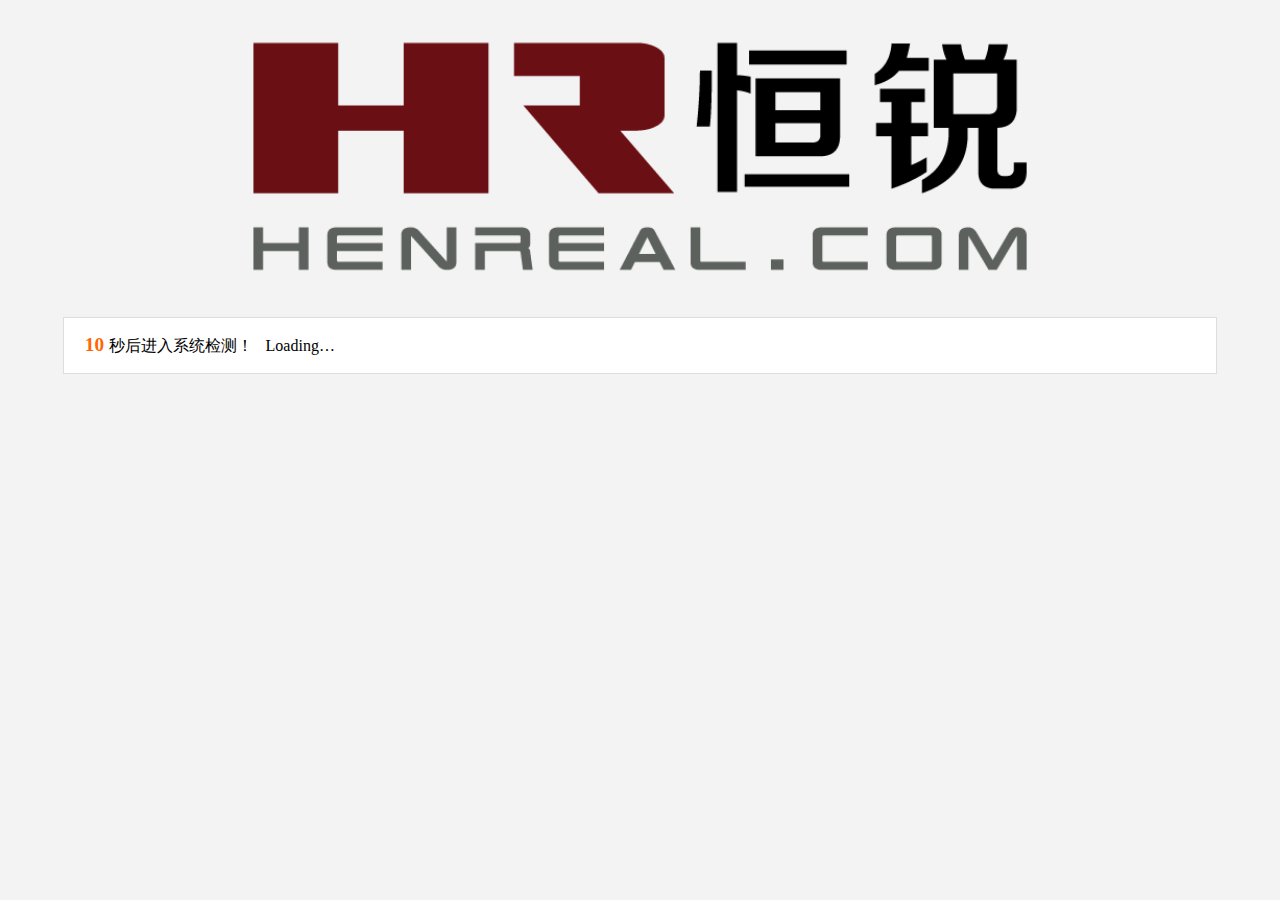
<file: ChkServer/Index.html>
﻿<!DOCTYPE html>
<html lang="en">
<head>
	<meta charset="UTF-8" />
	<title>正在加载，请耐心等待</title>
	<meta name="viewport" content="width=device-width, initial-scale=1.0, maximum-scale=1.0, user-scalable=0" />
	<style type="text/css">
		* {margin: 0;padding: 0;}
		body, html {width:100%;height:100%;background:#F3F3F3;}
		.Logo p {text-align:center;}
		.Logo img {width:62%;margin-top:2rem;}
		.hr-box_Bar {width:90%; margin:2rem auto;background:#FFF;border:1px solid #ddd;}
		.loading {padding:1rem;}
		.loading span {padding:0 0 0 0.8rem}
		#Time1 {padding:0 0.3rem;color:#F60;font-size:1.2rem}
	</style>
</head>
<body>
<div class="Logo"><p><img src="[data-uri]" alt="恒锐网络科技" /></p></div>
<div class="hr-box_Bar">
	<p class="loading" onclick="ShowTime()"><b id="Time1">0</b>秒后进入系统检测！<span>Loading…</span></p>
</div>
<script type="text/javascript">
	var showTime = 0;
	var endTime = 10;
	function ShowTime() {
		if (showTime < endTime) {
			document.getElementById("Time1").innerHTML = endTime - showTime;
			showTime++;
			setTimeout(function() {
				ShowTime()
			}, 1000)
		} else {
			location.href = "Probe.asp";
		}
	}
	ShowTime();
</script>
</body>
</html>
</file>
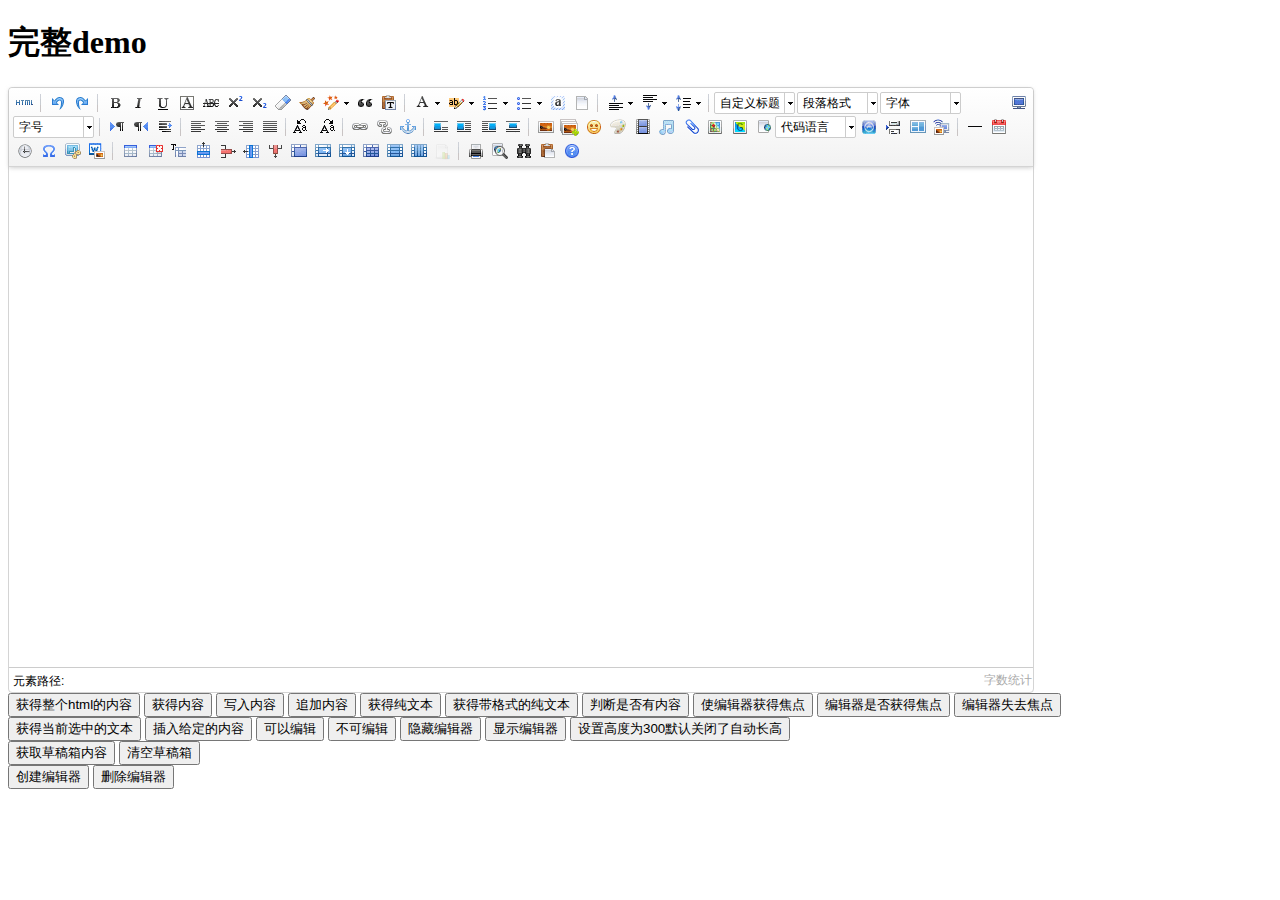
<file: UEditor/index.html>
<!DOCTYPE HTML PUBLIC "-//W3C//DTD HTML 4.01 Transitional//EN"
        "http://www.w3.org/TR/html4/loose.dtd">
<html>
<head>
    <title>完整demo</title>
    <meta http-equiv="Content-Type" content="text/html;charset=utf-8"/>
    <script type="text/javascript" charset="utf-8" src="ueditor.config.js"></script>
    <script type="text/javascript" charset="utf-8" src="ueditor.all.min.js"> </script>
    <!--建议手动加在语言，避免在ie下有时因为加载语言失败导致编辑器加载失败-->
    <!--这里加载的语言文件会覆盖你在配置项目里添加的语言类型，比如你在配置项目里配置的是英文，这里加载的中文，那最后就是中文-->
    <script type="text/javascript" charset="utf-8" src="lang/zh-cn/zh-cn.js"></script>

    <style type="text/css">
        div{
            width:100%;
        }
    </style>
</head>
<body>
<div>
    <h1>完整demo</h1>
    <script id="editor" type="text/plain" style="width:1024px;height:500px;"></script>
</div>
<div id="btns">
    <div>
        <button onclick="getAllHtml()">获得整个html的内容</button>
        <button onclick="getContent()">获得内容</button>
        <button onclick="setContent()">写入内容</button>
        <button onclick="setContent(true)">追加内容</button>
        <button onclick="getContentTxt()">获得纯文本</button>
        <button onclick="getPlainTxt()">获得带格式的纯文本</button>
        <button onclick="hasContent()">判断是否有内容</button>
        <button onclick="setFocus()">使编辑器获得焦点</button>
        <button onmousedown="isFocus(event)">编辑器是否获得焦点</button>
        <button onmousedown="setblur(event)" >编辑器失去焦点</button>

    </div>
    <div>
        <button onclick="getText()">获得当前选中的文本</button>
        <button onclick="insertHtml()">插入给定的内容</button>
        <button id="enable" onclick="setEnabled()">可以编辑</button>
        <button onclick="setDisabled()">不可编辑</button>
        <button onclick=" UE.getEditor('editor').setHide()">隐藏编辑器</button>
        <button onclick=" UE.getEditor('editor').setShow()">显示编辑器</button>
        <button onclick=" UE.getEditor('editor').setHeight(300)">设置高度为300默认关闭了自动长高</button>
    </div>

    <div>
        <button onclick="getLocalData()" >获取草稿箱内容</button>
        <button onclick="clearLocalData()" >清空草稿箱</button>
    </div>

</div>
<div>
    <button onclick="createEditor()">
    创建编辑器</button>
    <button onclick="deleteEditor()">
    删除编辑器</button>
</div>

<script type="text/javascript">

    //实例化编辑器
    //建议使用工厂方法getEditor创建和引用编辑器实例，如果在某个闭包下引用该编辑器，直接调用UE.getEditor('editor')就能拿到相关的实例
    var ue = UE.getEditor('editor');


    function isFocus(e){
        alert(UE.getEditor('editor').isFocus());
        UE.dom.domUtils.preventDefault(e)
    }
    function setblur(e){
        UE.getEditor('editor').blur();
        UE.dom.domUtils.preventDefault(e)
    }
    function insertHtml() {
        var value = prompt('插入html代码', '');
        UE.getEditor('editor').execCommand('insertHtml', value)
    }
    function createEditor() {
        enableBtn();
        UE.getEditor('editor');
    }
    function getAllHtml() {
        alert(UE.getEditor('editor').getAllHtml())
    }
    function getContent() {
        var arr = [];
        arr.push("使用editor.getContent()方法可以获得编辑器的内容");
        arr.push("内容为：");
        arr.push(UE.getEditor('editor').getContent());
        alert(arr.join("\n"));
    }
    function getPlainTxt() {
        var arr = [];
        arr.push("使用editor.getPlainTxt()方法可以获得编辑器的带格式的纯文本内容");
        arr.push("内容为：");
        arr.push(UE.getEditor('editor').getPlainTxt());
        alert(arr.join('\n'))
    }
    function setContent(isAppendTo) {
        var arr = [];
        arr.push("使用editor.setContent('欢迎使用ueditor')方法可以设置编辑器的内容");
        UE.getEditor('editor').setContent('欢迎使用ueditor', isAppendTo);
        alert(arr.join("\n"));
    }
    function setDisabled() {
        UE.getEditor('editor').setDisabled('fullscreen');
        disableBtn("enable");
    }

    function setEnabled() {
        UE.getEditor('editor').setEnabled();
        enableBtn();
    }

    function getText() {
        //当你点击按钮时编辑区域已经失去了焦点，如果直接用getText将不会得到内容，所以要在选回来，然后取得内容
        var range = UE.getEditor('editor').selection.getRange();
        range.select();
        var txt = UE.getEditor('editor').selection.getText();
        alert(txt)
    }

    function getContentTxt() {
        var arr = [];
        arr.push("使用editor.getContentTxt()方法可以获得编辑器的纯文本内容");
        arr.push("编辑器的纯文本内容为：");
        arr.push(UE.getEditor('editor').getContentTxt());
        alert(arr.join("\n"));
    }
    function hasContent() {
        var arr = [];
        arr.push("使用editor.hasContents()方法判断编辑器里是否有内容");
        arr.push("判断结果为：");
        arr.push(UE.getEditor('editor').hasContents());
        alert(arr.join("\n"));
    }
    function setFocus() {
        UE.getEditor('editor').focus();
    }
    function deleteEditor() {
        disableBtn();
        UE.getEditor('editor').destroy();
    }
    function disableBtn(str) {
        var div = document.getElementById('btns');
        var btns = UE.dom.domUtils.getElementsByTagName(div, "button");
        for (var i = 0, btn; btn = btns[i++];) {
            if (btn.id == str) {
                UE.dom.domUtils.removeAttributes(btn, ["disabled"]);
            } else {
                btn.setAttribute("disabled", "true");
            }
        }
    }
    function enableBtn() {
        var div = document.getElementById('btns');
        var btns = UE.dom.domUtils.getElementsByTagName(div, "button");
        for (var i = 0, btn; btn = btns[i++];) {
            UE.dom.domUtils.removeAttributes(btn, ["disabled"]);
        }
    }

    function getLocalData () {
        alert(UE.getEditor('editor').execCommand( "getlocaldata" ));
    }

    function clearLocalData () {
        UE.getEditor('editor').execCommand( "clearlocaldata" );
        alert("已清空草稿箱")
    }
</script>
</body>
</html>
</file>
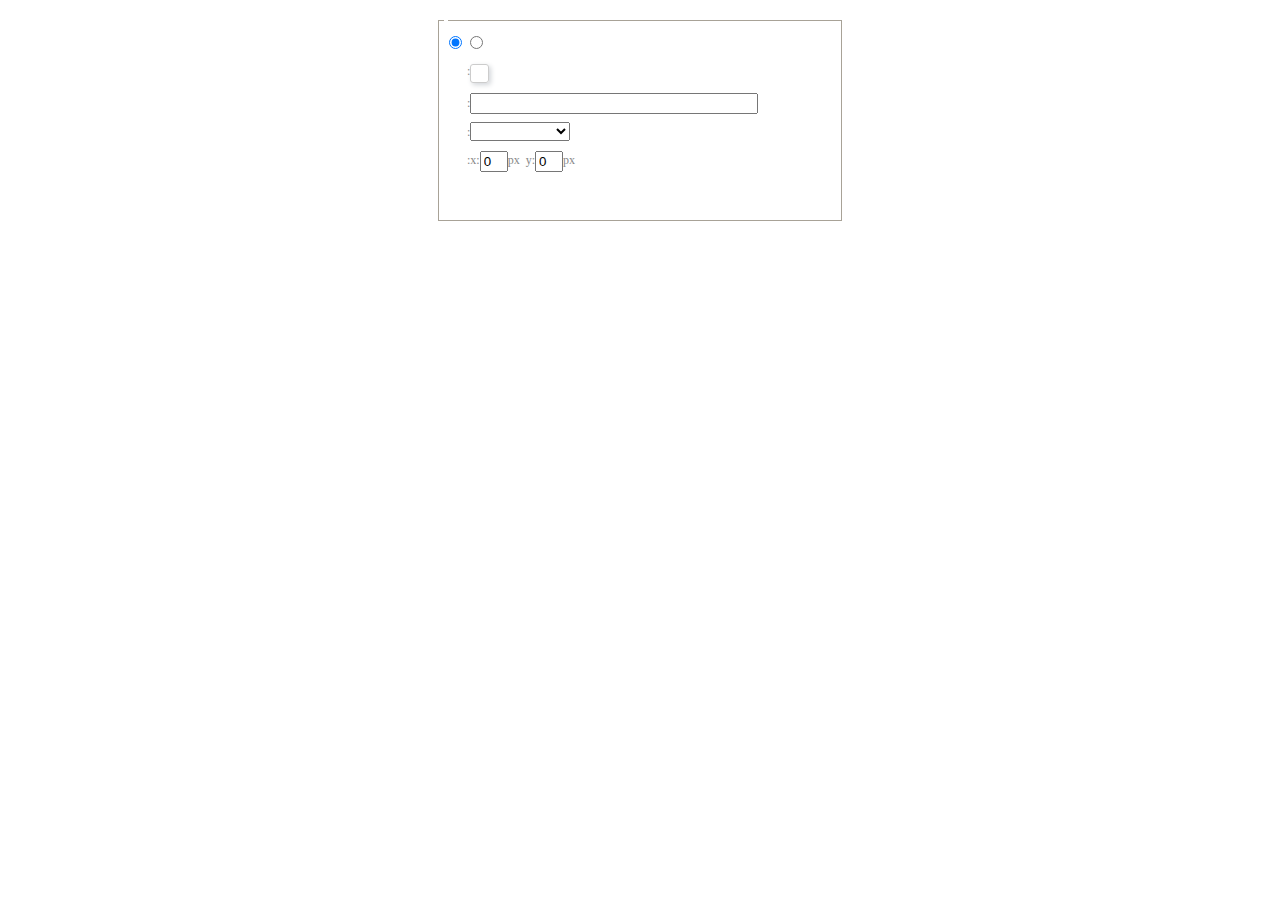
<file: UEditor/dialogs/background/background.html>
<!DOCTYPE HTML>
<html>
<head>
    <meta http-equiv="Content-Type" content="text/html;charset=utf-8"/>
    <script type="text/javascript" src="../internal.js"></script>
    <link rel="stylesheet" type="text/css" href="background.css">
</head>
<body>
    <div id="bg_container" class="wrapper">
        <div id="tabHeads" class="tabhead">
            <span class="focus" data-content-id="normal"><var id="lang_background_normal"></var></span>
            <span class="" data-content-id="imgManager"><var id="lang_background_local"></var></span>
        </div>
        <div id="tabBodys" class="tabbody">
            <div id="normal" class="panel focus">
                <fieldset class="bgarea">
                    <legend><var id="lang_background_set"></var></legend>
                    <div class="content">
                        <div>
                            <label><input id="nocolorRadio" class="iptradio" type="radio" name="t" value="none" checked="checked"><var id="lang_background_none"></var></label>
                            <label><input id="coloredRadio" class="iptradio" type="radio" name="t" value="color"><var id="lang_background_colored"></var></label>
                        </div>
                        <div class="wrapcolor pl">
                            <div class="color">
                                <var id="lang_background_color"></var>:
                            </div>
                            <div id="colorPicker"></div>
                            <div class="clear"></div>
                        </div>
                        <div class="wrapcolor pl">
                            <label><var id="lang_background_netimg"></var>:</label><input class="txt" type="text" id="url">
                        </div>
                        <div id="alignment" class="alignment">
                            <var id="lang_background_align"></var>:<select id="repeatType">
                                <option value="center"></option>
                                <option value="repeat-x"></option>
                                <option value="repeat-y"></option>
                                <option value="repeat"></option>
                                <option value="self"></option>
                            </select>
                        </div>
                        <div id="custom" >
                            <var id="lang_background_position"></var>:x:<input type="text" size="1" id="x" maxlength="4" value="0">px&nbsp;&nbsp;y:<input type="text" size="1" id="y" maxlength="4" value="0">px
                        </div>
                    </div>
                </fieldset>

            </div>
            <div id="imgManager" class="panel">
                <div id="imageList" style=""></div>
            </div>
        </div>
    </div>
    <script type="text/javascript" src="background.js"></script>
</body>
</html>
</file>
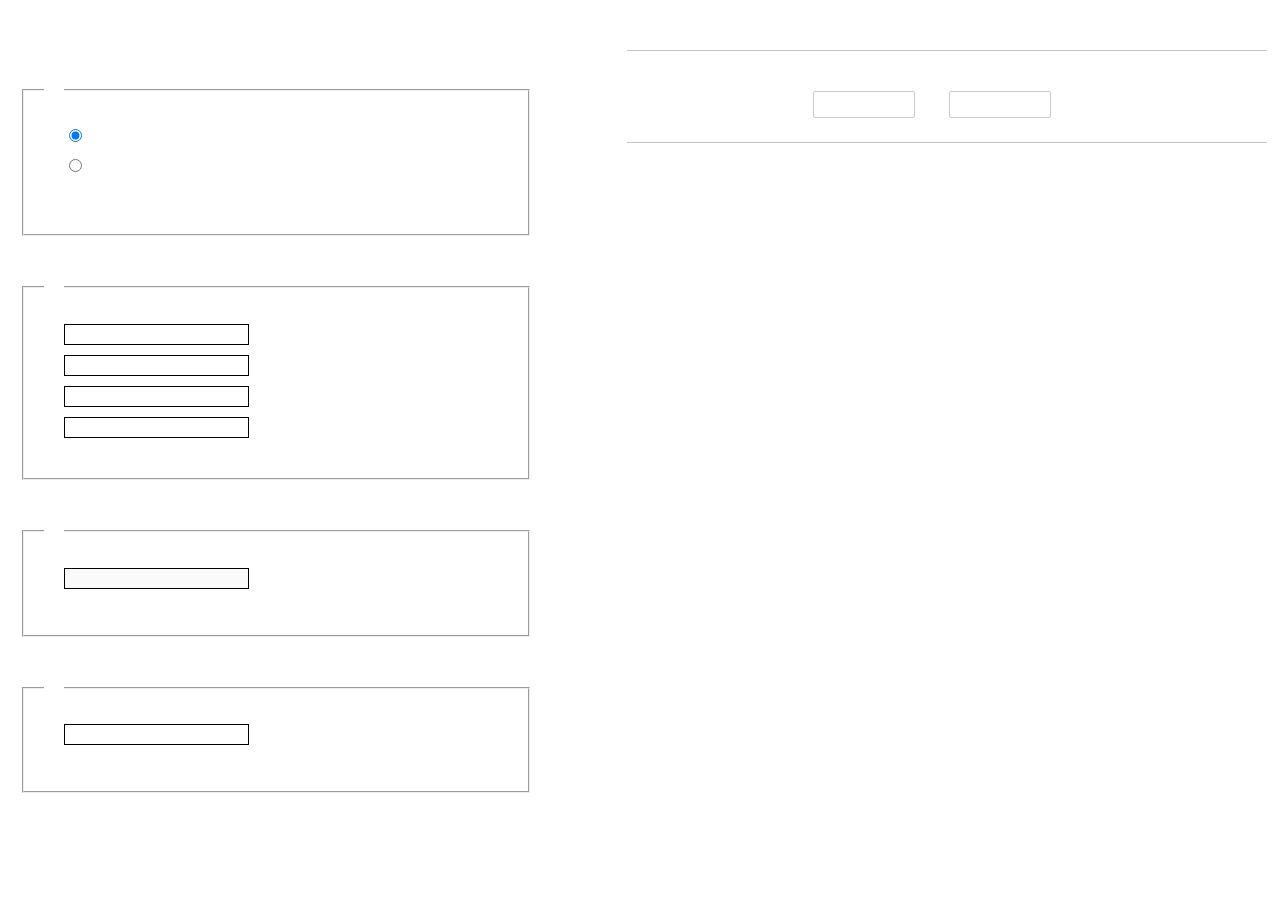
<file: UEditor/dialogs/charts/charts.html>
<!DOCTYPE html>
<html>
    <head>
        <title>chart</title>
        <meta chartset="utf-8">
        <link rel="stylesheet" type="text/css" href="charts.css">
        <script type="text/javascript" src="../internal.js"></script>
    </head>
    <body>
        <div class="main">
            <div class="table-view">
                <h3><var id="lang_data_source"></var></h3>
                <div id="tableContainer" class="table-container"></div>
                <h3><var id="lang_chart_format"></var></h3>
                <form name="data-form">
                    <div class="charts-format">
                        <fieldset>
                            <legend><var id="lang_data_align"></var></legend>
                            <div class="format-item-container">
                                <label>
                                    <input type="radio" class="format-ctrl not-pie-item" name="charts-format" value="1" checked="checked">
                                    <var id="lang_chart_align_same"></var>
                                </label>
                                <label>
                                    <input type="radio" class="format-ctrl not-pie-item" name="charts-format" value="-1">
                                    <var id="lang_chart_align_reverse"></var>
                                </label>
                                <br>
                            </div>
                        </fieldset>
                        <fieldset>
                            <legend><var id="lang_chart_title"></var></legend>
                            <div class="format-item-container">
                                <label>
                                    <var id="lang_chart_main_title"></var><input type="text" name="title" class="data-item">
                                </label>
                                <label>
                                    <var id="lang_chart_sub_title"></var><input type="text" name="sub-title" class="data-item not-pie-item">
                                </label>
                                <label>
                                    <var id="lang_chart_x_title"></var><input type="text" name="x-title" class="data-item not-pie-item">
                                </label>
                                <label>
                                    <var id="lang_chart_y_title"></var><input type="text" name="y-title" class="data-item not-pie-item">
                                </label>
                            </div>
                        </fieldset>
                        <fieldset>
                            <legend><var id="lang_chart_tip"></var></legend>
                            <div class="format-item-container">
                                <label>
                                    <var id="lang_cahrt_tip_prefix"></var>
                                    <input type="text" id="tipInput" name="tip" class="data-item" disabled="disabled">
                                </label>
                                <p><var id="lang_cahrt_tip_description"></var></p>
                            </div>
                        </fieldset>
                        <fieldset>
                            <legend><var id="lang_chart_data_unit"></var></legend>
                            <div class="format-item-container">
                                <label><var id="lang_chart_data_unit_title"></var><input type="text" name="unit" class="data-item"></label>
                                <p><var id="lang_chart_data_unit_description"></var></p>
                            </div>
                        </fieldset>
                    </div>
                </form>
            </div>
            <div class="charts-view">
                <div id="chartsContainer" class="charts-container"></div>
                <div id="chartsType" class="charts-type">
                    <h3><var id="lang_chart_type"></var></h3>
                    <div class="scroll-view">
                        <div class="scroll-container">
                            <div id="scrollBed" class="scroll-bed"></div>
                        </div>
                        <div id="buttonContainer" class="button-container">
                            <a href="#" data-title="prev"><var id="lang_prev_btn"></var></a>
                            <a href="#" data-title="next"><var id="lang_next_btn"></var></a>
                        </div>
                    </div>
                </div>
            </div>
        </div>
        <script src="../../third-party/jquery-1.10.2.min.js"></script>
        <script src="../../third-party/highcharts/highcharts.js"></script>
        <script src="chart.config.js"></script>
        <script src="charts.js"></script>
    </body>
</html>
</file>
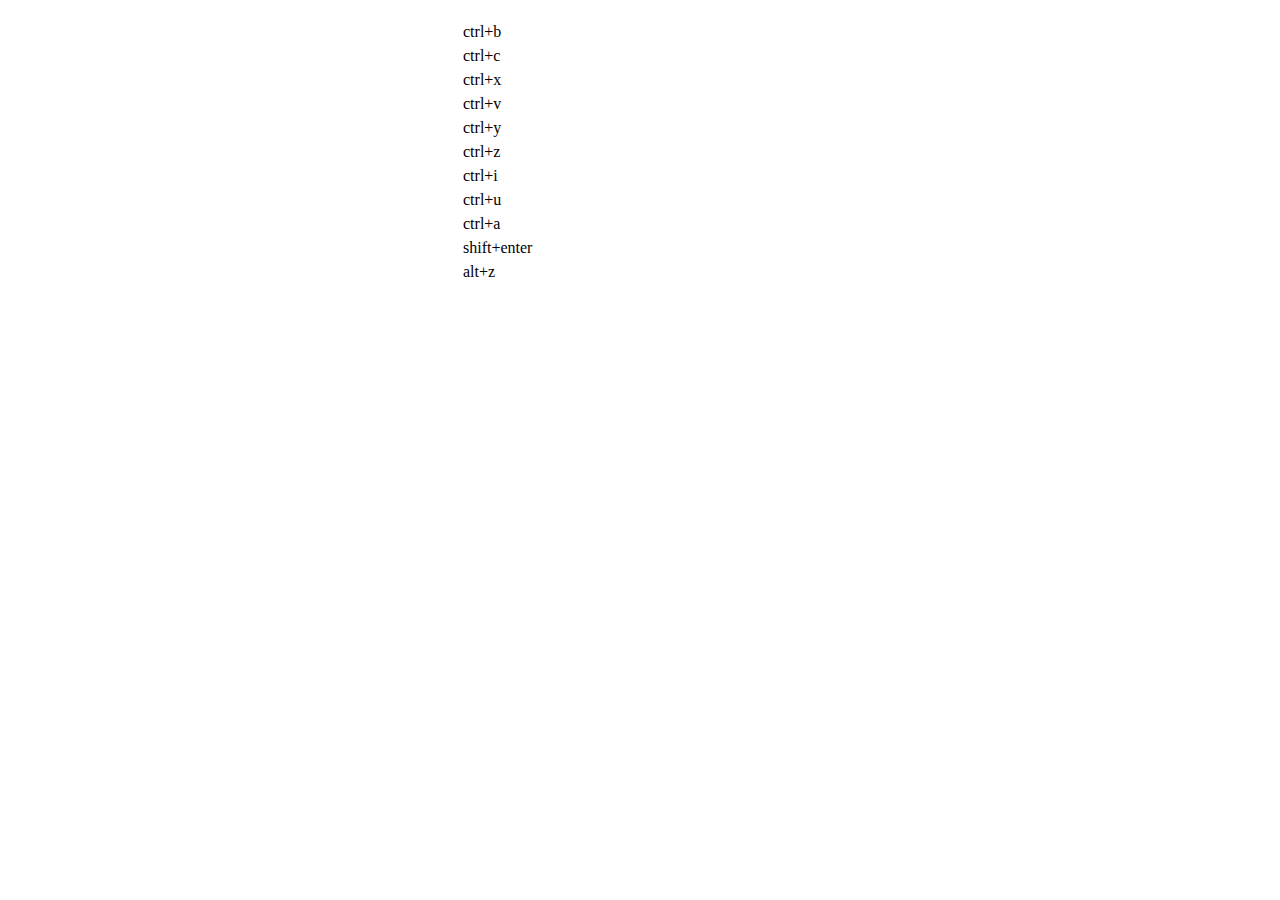
<file: UEditor/dialogs/help/help.html>
<!DOCTYPE HTML PUBLIC "-//W3C//DTD HTML 4.01 Transitional//EN"
        "http://www.w3.org/TR/html4/loose.dtd">
<html>
<head>
    <title>帮助</title>
    <meta content="text/html; charset=utf-8" http-equiv="Content-Type"/>
    <script type="text/javascript" src="../internal.js"></script>
    <link rel="stylesheet" type="text/css" href="help.css">
</head>
<body>
<div class="wrapper" id="helptab">
    <div id="tabHeads" class="tabhead">
        <span class="focus" tabsrc="about"><var id="lang_input_about"></var></span>
        <span tabsrc="shortcuts"><var id="lang_input_shortcuts"></var></span>
    </div>
    <div id="tabBodys" class="tabbody">
        <div id="about" class="panel">
            <h1>UEditor</h1>
            <p id="version"></p>
            <p><var id="lang_input_introduction"></var></p>
        </div>
        <div id="shortcuts" class="panel">
            <table>
                <thead>
                <tr>
                    <td><var id="lang_Txt_shortcuts"></var></td>
                    <td><var id="lang_Txt_func"></var></td>
                </tr>
                </thead>
                <tbody>
                <tr>
                    <td>ctrl+b</td>
                    <td><var id="lang_Txt_bold"></var></td>
                </tr>
                <tr>
                    <td>ctrl+c</td>
                    <td><var id="lang_Txt_copy"></var></td>
                </tr>
                <tr>
                    <td>ctrl+x</td>
                    <td><var id="lang_Txt_cut"></var></td>
                </tr>
                <tr>
                    <td>ctrl+v</td>
                    <td><var id="lang_Txt_Paste"></var></td>
                </tr>
                <tr>
                    <td>ctrl+y</td>
                    <td><var id="lang_Txt_undo"></var></td>
                </tr>
                <tr>
                    <td>ctrl+z</td>
                    <td><var id="lang_Txt_redo"></var></td>
                </tr>
                <tr>
                    <td>ctrl+i</td>
                    <td><var id="lang_Txt_italic"></var></td>
                </tr>
                <tr>
                    <td>ctrl+u</td>
                    <td><var id="lang_Txt_underline"></var></td>
                </tr>
                <tr>
                    <td>ctrl+a</td>
                    <td><var id="lang_Txt_selectAll"></var></td>
                </tr>
                <tr>
                    <td>shift+enter</td>
                    <td><var id="lang_Txt_visualEnter"></var></td>
                </tr>
                <tr>
                    <td>alt+z</td>
                    <td><var id="lang_Txt_fullscreen"></var></td>
                </tr>
                </tbody>
            </table>
        </div>
    </div>
</div>
<script type="text/javascript" src="help.js"></script>
</body>
</html>
</file>
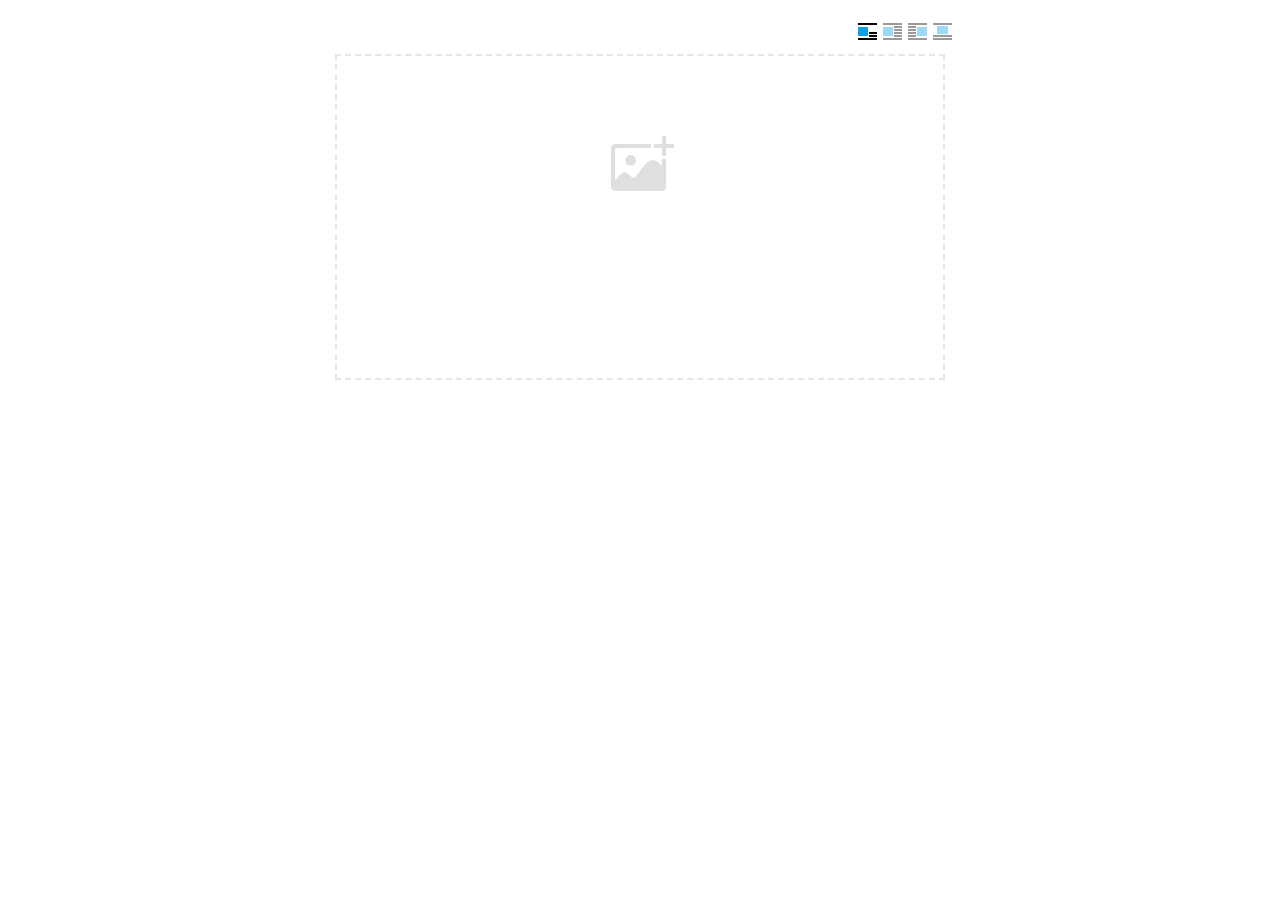
<file: UEditor/dialogs/image/image.html>
<!doctype html>
<html>
<head>
    <meta charset="UTF-8">
    <title>ueditor图片对话框</title>
    <script type="text/javascript" src="../internal.js"></script>

    <!-- jquery -->
    <script type="text/javascript" src="../../third-party/jquery-1.10.2.min.js"></script>

    <!-- webuploader -->
    <script src="../../third-party/webuploader/webuploader.min.js"></script>
    <link rel="stylesheet" type="text/css" href="../../third-party/webuploader/webuploader.css">

    <!-- image dialog -->
    <link rel="stylesheet" href="image.css" type="text/css" />
</head>
<body>

    <div class="wrapper">
        <div id="tabhead" class="tabhead">
            <span class="tab" data-content-id="remote"><var id="lang_tab_remote"></var></span>
            <span class="tab focus" data-content-id="upload"><var id="lang_tab_upload"></var></span>
            <span class="tab" data-content-id="online"><var id="lang_tab_online"></var></span>
            <span class="tab" data-content-id="search"><var id="lang_tab_search"></var></span>
        </div>
        <div class="alignBar">
            <label class="algnLabel"><var id="lang_input_align"></var></label>
                    <span id="alignIcon">
                        <span id="noneAlign" class="none-align focus" data-align="none"></span>
                        <span id="leftAlign" class="left-align" data-align="left"></span>
                        <span id="rightAlign" class="right-align" data-align="right"></span>
                        <span id="centerAlign" class="center-align" data-align="center"></span>
                    </span>
            <input id="align" name="align" type="hidden" value="none"/>
        </div>
        <div id="tabbody" class="tabbody">

            <!-- 远程图片 -->
            <div id="remote" class="panel">
                <div class="top">
                    <div class="row">
                        <label for="url"><var id="lang_input_url"></var></label>
                        <span><input class="text" id="url" type="text"/></span>
                    </div>
                </div>
                <div class="left">
                    <div class="row">
                        <label><var id="lang_input_size"></var></label>
                        <span><var id="lang_input_width">&nbsp;&nbsp;</var><input class="text" type="text" id="width"/>px </span>
                        <span><var id="lang_input_height">&nbsp;&nbsp;</var><input class="text" type="text" id="height"/>px </span>
                        <span><input id="lock" type="checkbox" disabled="disabled"><span id="lockicon"></span></span>
                    </div>
                    <div class="row">
                        <label><var id="lang_input_border"></var></label>
                        <span><input class="text" type="text" id="border"/>px </span>
                    </div>
                    <div class="row">
                        <label><var id="lang_input_vhspace"></var></label>
                        <span><input class="text" type="text" id="vhSpace"/>px </span>
                    </div>
                    <div class="row">
                        <label><var id="lang_input_title"></var></label>
                        <span><input class="text" type="text" id="title"/></span>
                    </div>
                </div>
                <div class="right"><div id="preview"></div></div>
            </div>

            <!-- 上传图片 -->
            <div id="upload" class="panel focus">
                <div id="queueList" class="queueList">
                    <div class="statusBar element-invisible">
                        <div class="progress">
                            <span class="text">0%</span>
                            <span class="percentage"></span>
                        </div><div class="info"></div>
                        <div class="btns">
                            <div id="filePickerBtn"></div>
                            <div class="uploadBtn"><var id="lang_start_upload"></var></div>
                        </div>
                    </div>
                    <div id="dndArea" class="placeholder">
                        <div class="filePickerContainer">
                            <div id="filePickerReady"></div>
                        </div>
                    </div>
                    <ul class="filelist element-invisible">
                        <li id="filePickerBlock" class="filePickerBlock"></li>
                    </ul>
                </div>
            </div>

            <!-- 在线图片 -->
            <div id="online" class="panel">
                <div id="imageList"><var id="lang_imgLoading"></var></div>
            </div>

            <!-- 搜索图片 -->
            <div id="search" class="panel">
                <div class="searchBar">
                    <input id="searchTxt" class="searchTxt text" type="text" />
                    <select id="searchType" class="searchType">
                        <option value="&s=4&z=0"></option>
                        <option value="&s=1&z=19"></option>
                        <option value="&s=2&z=0"></option>
                        <option value="&s=3&z=0"></option>
                    </select>
                    <input id="searchReset" type="button"  />
                    <input id="searchBtn" type="button"  />
                </div>
                <div id="searchList" class="searchList"><ul id="searchListUl"></ul></div>
            </div>

        </div>
    </div>
    <script type="text/javascript" src="image.js"></script>

</body>
</html>
</file>
<file: UEditor/dialogs/background/background.css>
.wrapper{ width: 424px;margin: 10px auto; zoom:1;position: relative}
.tabbody{height:225px;}
.tabbody .panel { position: absolute;width:100%; height:100%;background: #fff; display: none;}
.tabbody .focus { display: block;}

body{font-size: 12px;color: #888;overflow: hidden;}
input,label{vertical-align:middle}
.clear{clear: both;}
.pl{padding-left: 18px;padding-left: 23px\9;}

#imageList {width: 420px;height: 215px;margin-top: 10px;overflow: hidden;overflow-y: auto;}
#imageList div {float: left;width: 100px;height: 95px;margin: 5px 10px;}
#imageList img {cursor: pointer;border: 2px solid white;}

.bgarea{margin: 10px;padding: 5px;height: 84%;border: 1px solid #A8A297;}
.content div{margin: 10px 0 10px 5px;}
.content .iptradio{margin: 0px 5px 5px 0px;}
.txt{width:280px;}

.wrapcolor{height: 19px;}
div.color{float: left;margin: 0;}
#colorPicker{width: 17px;height: 17px;border: 1px solid #CCC;display: inline-block;border-radius: 3px;box-shadow: 2px 2px 5px #D3D6DA;margin: 0;float: left;}
div.alignment,#custom{margin-left: 23px;margin-left: 28px\9;}
#custom input{height: 15px;min-height: 15px;width:20px;}
#repeatType{width:100px;}


/* 图片管理样式 */
#imgManager {
    width: 100%;
    height: 225px;
}
#imgManager #imageList{
    width: 100%;
    overflow-x: hidden;
    overflow-y: auto;
}
#imgManager ul {
    display: block;
    list-style: none;
    margin: 0;
    padding: 0;
}
#imgManager li {
    float: left;
    display: block;
    list-style: none;
    padding: 0;
    width: 113px;
    height: 113px;
    margin: 9px 0 0 19px;
    background-color: #eee;
    overflow: hidden;
    cursor: pointer;
    position: relative;
}
#imgManager li.clearFloat {
    float: none;
    clear: both;
    display: block;
    width:0;
    height:0;
    margin: 0;
    padding: 0;
}
#imgManager li img {
    cursor: pointer;
}
#imgManager li .icon {
    cursor: pointer;
    width: 113px;
    height: 113px;
    position: absolute;
    top: 0;
    left: 0;
    z-index: 2;
    border: 0;
    background-repeat: no-repeat;
}
#imgManager li .icon:hover {
    width: 107px;
    height: 107px;
    border: 3px solid #1094fa;
}
#imgManager li.selected .icon {
    background-image: url(images/success.png);
    background-position: 75px 75px;
}
#imgManager li.selected .icon:hover {
    width: 107px;
    height: 107px;
    border: 3px solid #1094fa;
    background-position: 72px 72px;
}
</file>
<file: UEditor/dialogs/charts/charts.css>
html, body {
    width: 100%;
    height: 100%;
    margin: 0;
    padding: 0;
    overflow-x: hidden;
}

.main {
    width: 100%;
    overflow: hidden;
}

.table-view {
    height: 100%;
    float: left;
    margin: 20px;
    width: 40%;
}

.table-view .table-container {
    width: 100%;
    margin-bottom: 50px;
    overflow: scroll;
}

.table-view th {
    padding: 5px 10px;
    background-color: #F7F7F7;
}

.table-view td {
    width: 50px;
    text-align: center;
    padding:0;
}

.table-container input {
    width: 40px;
    padding: 5px;
    border: none;
    outline: none;
}

.table-view caption {
    font-size: 18px;
    text-align: left;
}

.charts-view {
    /*margin-left: 49%!important;*/
    width: 50%;
    margin-left: 49%;
    height: 400px;
}

.charts-container {
    border-left: 1px solid #c3c3c3;
}

.charts-format fieldset {
    padding-left: 20px;
    margin-bottom: 50px;
}

.charts-format legend {
    padding-left: 10px;
    padding-right: 10px;
}

.format-item-container {
    padding: 20px;
}

.format-item-container label {
    display: block;
    margin: 10px 0;
}

.charts-format .data-item {
    border: 1px solid black;
    outline: none;
    padding: 2px 3px;
}

/* 图表类型 */

.charts-type {
    margin-top: 50px;
    height: 300px;
}

.scroll-view {
    border: 1px solid #c3c3c3;
    border-left: none;
    border-right: none;
    overflow: hidden;
}

.scroll-container {
    margin: 20px;
    width: 100%;
    overflow: hidden;
}

.scroll-bed {
    width: 10000px;
    _margin-top: 20px;
    -webkit-transition: margin-left .5s ease;
    -moz-transition: margin-left .5s ease;
    transition: margin-left .5s ease;
}

.view-box {
    display: inline-block;
    *display: inline;
    *zoom: 1;
    margin-right: 20px;
    border: 2px solid white;
    line-height: 0;
    overflow: hidden;
    cursor: pointer;
}

.view-box img {
    border: 1px solid #cecece;
}

.view-box.selected {
    border-color: #7274A7;
}

.button-container {
    margin-bottom: 20px;
    text-align: center;
}

.button-container a {
    display: inline-block;
    width: 100px;
    height: 25px;
    line-height: 25px;
    border: 1px solid #c2ccd1;
    margin-right: 30px;
    text-decoration: none;
    color: black;
    -webkit-border-radius: 2px;
    -moz-border-radius: 2px;
    border-radius: 2px;
}

.button-container a:HOVER {
    background: #fcfcfc;
}

.button-container a:ACTIVE {
    border-top-color: #c2ccd1;
    box-shadow:inset 0 5px 4px -4px rgba(49, 49, 64, 0.1);
}

.edui-charts-not-data {
    height: 100px;
    line-height: 100px;
    text-align: center;
}
</file>
<file: UEditor/dialogs/help/help.css>
.wrapper{width: 370px;margin: 10px auto;zoom: 1;}
.tabbody{height: 360px;}
.tabbody .panel{width:100%;height: 360px;position: absolute;background: #fff;}
.tabbody .panel h1{font-size:26px;margin: 5px 0 0 5px;}
.tabbody .panel p{font-size:12px;margin: 5px 0 0 5px;}
.tabbody table{width:90%;line-height: 20px;margin: 5px 0 0 5px;;}
.tabbody table thead{font-weight: bold;line-height: 25px;}
</file>
<file: UEditor/third-party/webuploader/webuploader.css>
.webuploader-container {
	position: relative;
}
.webuploader-element-invisible {
	position: absolute !important;
	clip: rect(1px 1px 1px 1px); /* IE6, IE7 */
    clip: rect(1px,1px,1px,1px);
}
.webuploader-pick {
	position: relative;
	display: inline-block;
	cursor: pointer;
	background: #00b7ee;
	padding: 10px 15px;
	color: #fff;
	text-align: center;
	border-radius: 3px;
	overflow: hidden;
}
.webuploader-pick-hover {
	background: #00a2d4;
}

.webuploader-pick-disable {
	opacity: 0.6;
	pointer-events:none;
}
</file>
<file: UEditor/dialogs/image/image.css>
@charset "utf-8";
/* dialog样式 */
.wrapper {
    zoom: 1;
    width: 630px;
    *width: 626px;
    height: 380px;
    margin: 0 auto;
    padding: 10px;
    position: relative;
    font-family: sans-serif;
}

/*tab样式框大小*/
.tabhead {
    float:left;
}
.tabbody {
    width: 100%;
    height: 346px;
    position: relative;
    clear: both;
}

.tabbody .panel {
    position: absolute;
    width: 0;
    height: 0;
    background: #fff;
    overflow: hidden;
    display: none;
}

.tabbody .panel.focus {
    width: 100%;
    height: 346px;
    display: block;
}

/* 图片对齐方式 */
.alignBar{
    float:right;
    margin-top: 5px;
    position: relative;
}

.alignBar .algnLabel{
    float:left;
    height: 20px;
    line-height: 20px;
}

.alignBar #alignIcon{
    zoom:1;
    _display: inline;
    display: inline-block;
    position: relative;
}
.alignBar #alignIcon span{
    float: left;
    cursor: pointer;
    display: block;
    width: 19px;
    height: 17px;
    margin-right: 3px;
    margin-left: 3px;
    background-image: url(./images/alignicon.jpg);
}
.alignBar #alignIcon .none-align{
    background-position: 0 -18px;
}
.alignBar #alignIcon .left-align{
    background-position: -20px -18px;
}
.alignBar #alignIcon .right-align{
    background-position: -40px -18px;
}
.alignBar #alignIcon .center-align{
    background-position: -60px -18px;
}
.alignBar #alignIcon .none-align.focus{
    background-position: 0 0;
}
.alignBar #alignIcon .left-align.focus{
    background-position: -20px 0;
}
.alignBar #alignIcon .right-align.focus{
    background-position: -40px 0;
}
.alignBar #alignIcon .center-align.focus{
    background-position: -60px 0;
}




/* 远程图片样式 */
#remote {
    z-index: 200;
}

#remote .top{
    width: 100%;
    margin-top: 25px;
}
#remote .left{
    display: block;
    float: left;
    width: 300px;
    height:10px;
}
#remote .right{
    display: block;
    float: right;
    width: 300px;
    height:10px;
}
#remote .row{
    margin-left: 20px;
    clear: both;
    height: 40px;
}

#remote .row label{
    text-align: center;
    width: 50px;
    zoom:1;
    _display: inline;
    display:inline-block;
    vertical-align: middle;
}
#remote .row label.algnLabel{
    float: left;

}

#remote input.text{
    width: 150px;
    padding: 3px 6px;
    font-size: 14px;
    line-height: 1.42857143;
    color: #555;
    background-color: #fff;
    background-image: none;
    border: 1px solid #ccc;
    border-radius: 4px;
    -webkit-box-shadow: inset 0 1px 1px rgba(0, 0, 0, .075);
    box-shadow: inset 0 1px 1px rgba(0, 0, 0, .075);
    -webkit-transition: border-color ease-in-out .15s, box-shadow ease-in-out .15s;
    transition: border-color ease-in-out .15s, box-shadow ease-in-out .15s;
}
#remote input.text:focus {
    border-color: #66afe9;
    outline: 0;
    -webkit-box-shadow: inset 0 1px 1px rgba(0, 0, 0, .075), 0 0 8px rgba(102, 175, 233, .6);
    box-shadow: inset 0 1px 1px rgba(0, 0, 0, .075), 0 0 8px rgba(102, 175, 233, .6);
}
#remote #url{
    width: 500px;
    margin-bottom: 2px;
}
#remote #width,
#remote #height{
    width: 20px;
    margin-left: 2px;
    margin-right: 2px;
}
#remote #border,
#remote #vhSpace,
#remote #title{
    width: 180px;
    margin-right: 5px;
}
#remote #lock{
}
#remote #lockicon{
    zoom: 1;
    _display:inline;
    display: inline-block;
    width: 20px;
    height: 20px;
    background: url("../../themes/default/images/lock.gif") -13px -13px no-repeat;
    vertical-align: middle;
}
#remote #preview{
    clear: both;
    width: 260px;
    height: 240px;
    z-index: 9999;
    margin-top: 10px;
    background-color: #eee;
    overflow: hidden;
}

/* 上传图片 */
.tabbody #upload.panel {
    width: 0;
    height: 0;
    overflow: hidden;
    position: absolute !important;
    clip: rect(1px, 1px, 1px, 1px);
    background: #fff;
    display: block;
}

.tabbody #upload.panel.focus {
    width: 100%;
    height: 346px;
    display: block;
    clip: auto;
}

#upload .queueList {
    margin: 0;
    width: 100%;
    height: 100%;
    position: absolute;
    overflow: hidden;
}

#upload p {
    margin: 0;
}

.element-invisible {
    width: 0 !important;
    height: 0 !important;
    border: 0;
    padding: 0;
    margin: 0;
    overflow: hidden;
    position: absolute !important;
    clip: rect(1px, 1px, 1px, 1px);
}

#upload .placeholder {
    margin: 10px;
    border: 2px dashed #e6e6e6;
    *border: 0px dashed #e6e6e6;
    height: 172px;
    padding-top: 150px;
    text-align: center;
    background: url(./images/image.png) center 70px no-repeat;
    color: #cccccc;
    font-size: 18px;
    position: relative;
    top:0;
    *top: 10px;
}

#upload .placeholder .webuploader-pick {
    font-size: 18px;
    background: #00b7ee;
    border-radius: 3px;
    line-height: 44px;
    padding: 0 30px;
    *width: 120px;
    color: #fff;
    display: inline-block;
    margin: 0 auto 20px auto;
    cursor: pointer;
    box-shadow: 0 1px 1px rgba(0, 0, 0, 0.1);
}

#upload .placeholder .webuploader-pick-hover {
    background: #00a2d4;
}


#filePickerContainer {
    text-align: center;
}

#upload .placeholder .flashTip {
    color: #666666;
    font-size: 12px;
    position: absolute;
    width: 100%;
    text-align: center;
    bottom: 20px;
}

#upload .placeholder .flashTip a {
    color: #0785d1;
    text-decoration: none;
}

#upload .placeholder .flashTip a:hover {
    text-decoration: underline;
}

#upload .placeholder.webuploader-dnd-over {
    border-color: #999999;
}

#upload .filelist {
    list-style: none;
    margin: 0;
    padding: 0;
    overflow-x: hidden;
    overflow-y: auto;
    position: relative;
    height: 300px;
}

#upload .filelist:after {
    content: '';
    display: block;
    width: 0;
    height: 0;
    overflow: hidden;
    clear: both;
    position: relative;
}

#upload .filelist li {
    width: 113px;
    height: 113px;
    background: url(./images/bg.png);
    text-align: center;
    margin: 9px 0 0 9px;
    *margin: 6px 0 0 6px;
    position: relative;
    display: block;
    float: left;
    overflow: hidden;
    font-size: 12px;
}

#upload .filelist li p.log {
    position: relative;
    top: -45px;
}

#upload .filelist li p.title {
    position: absolute;
    top: 0;
    left: 0;
    width: 100%;
    overflow: hidden;
    white-space: nowrap;
    text-overflow: ellipsis;
    top: 5px;
    text-indent: 5px;
    text-align: left;
}

#upload .filelist li p.progress {
    position: absolute;
    width: 100%;
    bottom: 0;
    left: 0;
    height: 8px;
    overflow: hidden;
    z-index: 50;
    margin: 0;
    border-radius: 0;
    background: none;
    -webkit-box-shadow: 0 0 0;
}

#upload .filelist li p.progress span {
    display: none;
    overflow: hidden;
    width: 0;
    height: 100%;
    background: #1483d8 url(./images/progress.png) repeat-x;

    -webit-transition: width 200ms linear;
    -moz-transition: width 200ms linear;
    -o-transition: width 200ms linear;
    -ms-transition: width 200ms linear;
    transition: width 200ms linear;

    -webkit-animation: progressmove 2s linear infinite;
    -moz-animation: progressmove 2s linear infinite;
    -o-animation: progressmove 2s linear infinite;
    -ms-animation: progressmove 2s linear infinite;
    animation: progressmove 2s linear infinite;

    -webkit-transform: translateZ(0);
}

@-webkit-keyframes progressmove {
    0% {
        background-position: 0 0;
    }
    100% {
        background-position: 17px 0;
    }
}

@-moz-keyframes progressmove {
    0% {
        background-position: 0 0;
    }
    100% {
        background-position: 17px 0;
    }
}

@keyframes progressmove {
    0% {
        background-position: 0 0;
    }
    100% {
        background-position: 17px 0;
    }
}

#upload .filelist li p.imgWrap {
    position: relative;
    z-index: 2;
    line-height: 113px;
    vertical-align: middle;
    overflow: hidden;
    width: 113px;
    height: 113px;

    -webkit-transform-origin: 50% 50%;
    -moz-transform-origin: 50% 50%;
    -o-transform-origin: 50% 50%;
    -ms-transform-origin: 50% 50%;
    transform-origin: 50% 50%;

    -webit-transition: 200ms ease-out;
    -moz-transition: 200ms ease-out;
    -o-transition: 200ms ease-out;
    -ms-transition: 200ms ease-out;
    transition: 200ms ease-out;
}

#upload .filelist li img {
    width: 100%;
}

#upload .filelist li p.error {
    background: #f43838;
    color: #fff;
    position: absolute;
    bottom: 0;
    left: 0;
    height: 28px;
    line-height: 28px;
    width: 100%;
    z-index: 100;
    display:none;
}

#upload .filelist li .success {
    display: block;
    position: absolute;
    left: 0;
    bottom: 0;
    height: 40px;
    width: 100%;
    z-index: 200;
    background: url(./images/success.png) no-repeat right bottom;
    background: url(./images/success.gif) no-repeat right bottom \9;
}

#upload .filelist li.filePickerBlock {
    width: 113px;
    height: 113px;
    background: url(./images/image.png) no-repeat center 12px;
    border: 1px solid #eeeeee;
    border-radius: 0;
}
#upload .filelist li.filePickerBlock div.webuploader-pick  {
    width: 100%;
    height: 100%;
    margin: 0;
    padding: 0;
    opacity: 0;
    background: none;
    font-size: 0;
}

#upload .filelist div.file-panel {
    position: absolute;
    height: 0;
    filter: progid:DXImageTransform.Microsoft.gradient(GradientType=0, startColorstr='#80000000', endColorstr='#80000000') \0;
    background: rgba(0, 0, 0, 0.5);
    width: 100%;
    top: 0;
    left: 0;
    overflow: hidden;
    z-index: 300;
}

#upload .filelist div.file-panel span {
    width: 24px;
    height: 24px;
    display: inline;
    float: right;
    text-indent: -9999px;
    overflow: hidden;
    background: url(./images/icons.png) no-repeat;
    background: url(./images/icons.gif) no-repeat \9;
    margin: 5px 1px 1px;
    cursor: pointer;
    -webkit-tap-highlight-color: rgba(0,0,0,0);
    -webkit-user-select: none;
    -moz-user-select: none;
    -ms-user-select: none;
    user-select: none;
}

#upload .filelist div.file-panel span.rotateLeft {
    display:none;
    background-position: 0 -24px;
}

#upload .filelist div.file-panel span.rotateLeft:hover {
    background-position: 0 0;
}

#upload .filelist div.file-panel span.rotateRight {
    display:none;
    background-position: -24px -24px;
}

#upload .filelist div.file-panel span.rotateRight:hover {
    background-position: -24px 0;
}

#upload .filelist div.file-panel span.cancel {
    background-position: -48px -24px;
}

#upload .filelist div.file-panel span.cancel:hover {
    background-position: -48px 0;
}

#upload .statusBar {
    height: 45px;
    border-bottom: 1px solid #dadada;
    margin: 0 10px;
    padding: 0;
    line-height: 45px;
    vertical-align: middle;
    position: relative;
}

#upload .statusBar .progress {
    border: 1px solid #1483d8;
    width: 198px;
    background: #fff;
    height: 18px;
    position: absolute;
    top: 12px;
    display: none;
    text-align: center;
    line-height: 18px;
    color: #6dbfff;
    margin: 0 10px 0 0;
}
#upload .statusBar .progress span.percentage {
    width: 0;
    height: 100%;
    left: 0;
    top: 0;
    background: #1483d8;
    position: absolute;
}
#upload .statusBar .progress span.text {
    position: relative;
    z-index: 10;
}

#upload .statusBar .info {
    display: inline-block;
    font-size: 14px;
    color: #666666;
}

#upload .statusBar .btns {
    position: absolute;
    top: 7px;
    right: 0;
    line-height: 30px;
}

#filePickerBtn {
    display: inline-block;
    float: left;
}
#upload .statusBar .btns .webuploader-pick,
#upload .statusBar .btns .uploadBtn,
#upload .statusBar .btns .uploadBtn.state-uploading,
#upload .statusBar .btns .uploadBtn.state-paused {
    background: #ffffff;
    border: 1px solid #cfcfcf;
    color: #565656;
    padding: 0 18px;
    display: inline-block;
    border-radius: 3px;
    margin-left: 10px;
    cursor: pointer;
    font-size: 14px;
    float: left;
    -webkit-user-select: none;
    -moz-user-select: none;
    -ms-user-select: none;
    user-select: none;
}
#upload .statusBar .btns .webuploader-pick-hover,
#upload .statusBar .btns .uploadBtn:hover,
#upload .statusBar .btns .uploadBtn.state-uploading:hover,
#upload .statusBar .btns .uploadBtn.state-paused:hover {
    background: #f0f0f0;
}

#upload .statusBar .btns .uploadBtn,
#upload .statusBar .btns .uploadBtn.state-paused{
    background: #00b7ee;
    color: #fff;
    border-color: transparent;
}
#upload .statusBar .btns .uploadBtn:hover,
#upload .statusBar .btns .uploadBtn.state-paused:hover{
    background: #00a2d4;
}

#upload .statusBar .btns .uploadBtn.disabled {
    pointer-events: none;
    filter:alpha(opacity=60);
    -moz-opacity:0.6;
    -khtml-opacity: 0.6;
    opacity: 0.6;
}



/* 图片管理样式 */
#online {
    width: 100%;
    height: 336px;
    padding: 10px 0 0 0;
}
#online #imageList{
    width: 100%;
    height: 100%;
    overflow-x: hidden;
    overflow-y: auto;
    position: relative;
}
#online ul {
    display: block;
    list-style: none;
    margin: 0;
    padding: 0;
}
#online li {
    float: left;
    display: block;
    list-style: none;
    padding: 0;
    width: 113px;
    height: 113px;
    margin: 0 0 9px 9px;
    *margin: 0 0 6px 6px;
    background-color: #eee;
    overflow: hidden;
    cursor: pointer;
    position: relative;
}
#online li.clearFloat {
    float: none;
    clear: both;
    display: block;
    width:0;
    height:0;
    margin: 0;
    padding: 0;
}
#online li img {
    cursor: pointer;
}
#online li .icon {
    cursor: pointer;
    width: 113px;
    height: 113px;
    position: absolute;
    top: 0;
    left: 0;
    z-index: 2;
    border: 0;
    background-repeat: no-repeat;
}
#online li .icon:hover {
    width: 107px;
    height: 107px;
    border: 3px solid #1094fa;
}
#online li.selected .icon {
    background-image: url(images/success.png);
    background-image: url(images/success.gif)\9;
    background-position: 75px 75px;
}
#online li.selected .icon:hover {
    width: 107px;
    height: 107px;
    border: 3px solid #1094fa;
    background-position: 72px 72px;
}


/* 图片搜索样式 */
#search .searchBar {
    width: 100%;
    height: 30px;
    margin: 10px 0 5px 0;
    padding: 0;
}

#search input.text{
    width: 150px;
    padding: 3px 6px;
    font-size: 14px;
    line-height: 1.42857143;
    color: #555;
    background-color: #fff;
    background-image: none;
    border: 1px solid #ccc;
    border-radius: 4px;
    -webkit-box-shadow: inset 0 1px 1px rgba(0, 0, 0, .075);
    box-shadow: inset 0 1px 1px rgba(0, 0, 0, .075);
    -webkit-transition: border-color ease-in-out .15s, box-shadow ease-in-out .15s;
    transition: border-color ease-in-out .15s, box-shadow ease-in-out .15s;
}
#search input.text:focus {
    border-color: #66afe9;
    outline: 0;
    -webkit-box-shadow: inset 0 1px 1px rgba(0, 0, 0, .075), 0 0 8px rgba(102, 175, 233, .6);
    box-shadow: inset 0 1px 1px rgba(0, 0, 0, .075), 0 0 8px rgba(102, 175, 233, .6);
}
#search input.searchTxt {
    margin-left:5px;
    padding-left: 5px;
    background: #FFF;
    width: 300px;
    *width: 260px;
    height: 21px;
    line-height: 21px;
    float: left;
    dislay: block;
}

#search .searchType {
    width: 65px;
    height: 28px;
    padding:0;
    line-height: 28px;
    border: 1px solid #d7d7d7;
    border-radius: 0;
    vertical-align: top;
    margin-left: 5px;
    float: left;
    dislay: block;
}

#search #searchBtn,
#search #searchReset {
    display: inline-block;
    margin-bottom: 0;
    margin-right: 5px;
    padding: 4px 10px;
    font-weight: 400;
    text-align: center;
    vertical-align: middle;
    cursor: pointer;
    background-image: none;
    border: 1px solid transparent;
    white-space: nowrap;
    font-size: 14px;
    border-radius: 4px;
    -webkit-user-select: none;
    -moz-user-select: none;
    -ms-user-select: none;
    user-select: none;
    vertical-align: top;
    float: right;
}

#search #searchBtn {
    color: white;
    border-color: #285e8e;
    background-color: #3b97d7;
}
#search #searchReset {
    color: #333;
    border-color: #ccc;
    background-color: #fff;
}
#search #searchBtn:hover {
    background-color: #3276b1;
}
#search #searchReset:hover {
    background-color: #eee;
}

#search .msg {
    margin-left: 5px;
}

#search .searchList{
    width: 100%;
    height: 300px;
    overflow: hidden;
    clear: both;
}
#search .searchList ul{
    margin:0;
    padding:0;
    list-style:none;
    clear: both;
    width: 100%;
    height: 100%;
    overflow-x: hidden;
    overflow-y: auto;
    zoom: 1;
    position: relative;
}

#search .searchList li {
    list-style:none;
    float: left;
    display: block;
    width: 115px;
    margin: 5px 10px 5px 20px;
    *margin: 5px 10px 5px 15px;
    padding:0;
    font-size: 12px;
    box-shadow: 0 1px 3px rgba(0, 0, 0, .3);
    -moz-box-shadow: 0 1px 3px rgba(0, 0, 0, .3);
    -webkit-box-shadow: 0 1px 3px rgba(0, 0, 0, .3);
    position: relative;
    vertical-align: top;
    text-align: center;
    overflow: hidden;
    cursor: pointer;
    filter: alpha(Opacity=100);
    -moz-opacity: 1;
    opacity: 1;
    border: 2px solid #eee;
}

#search .searchList li.selected {
    filter: alpha(Opacity=40);
    -moz-opacity: 0.4;
    opacity: 0.4;
    border: 2px solid #00a0e9;
}

#search .searchList li p {
    background-color: #eee;
    margin: 0;
    padding: 0;
    position: relative;
    width:100%;
    height:115px;
    overflow: hidden;
}

#search .searchList li p img {
    cursor: pointer;
    border: 0;
}

#search .searchList li a {
    color: #999;
    border-top: 1px solid #F2F2F2;
    background: #FAFAFA;
    text-align: center;
    display: block;
    padding: 0 5px;
    width: 105px;
    height:32px;
    line-height:32px;
    white-space:nowrap;
    text-overflow:ellipsis;
    text-decoration: none;
    overflow: hidden;
    word-break: break-all;
}

#search .searchList a:hover {
    text-decoration: underline;
    color: #333;
}
#search .searchList .clearFloat{
    clear: both;
}
</file>
